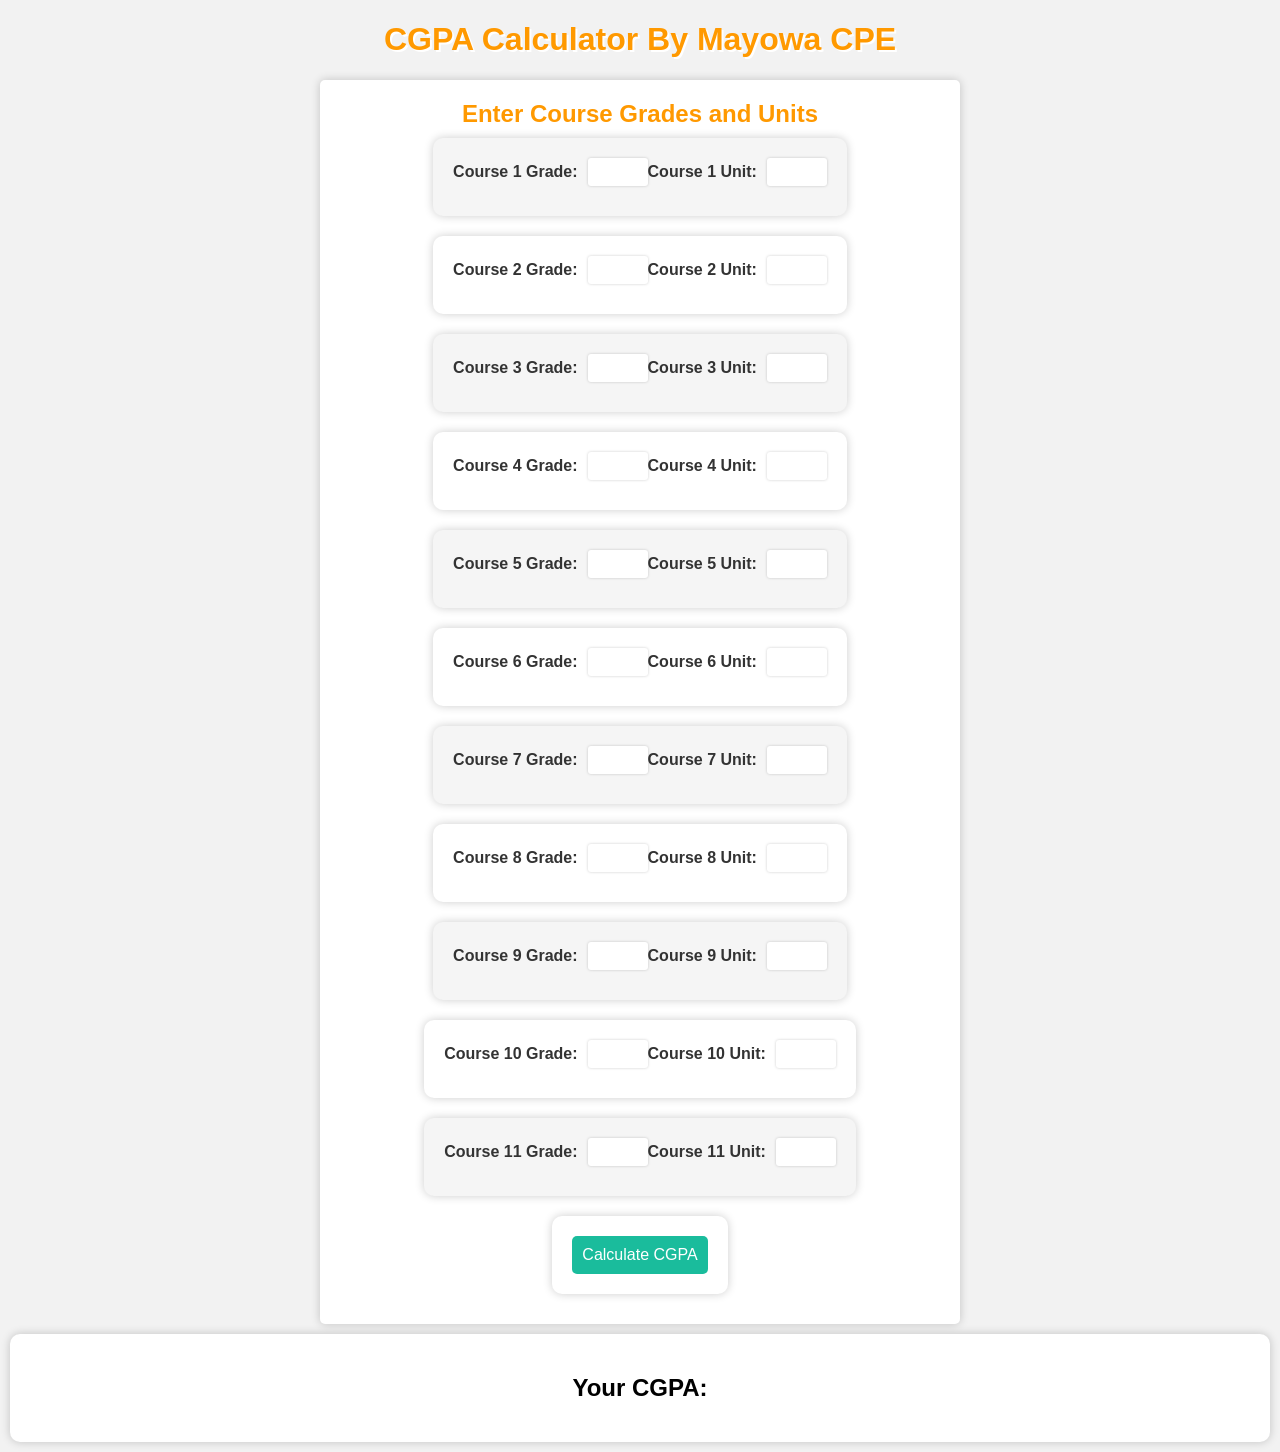
<file: index.html>
<!DOCTYPE html>
<html>

<head>
  <link rel="stylesheet" href="styles.css">
  <title>CGPA Calculator By Mayowa CPE</title>
  <style>
    body {
      font-family: Arial, sans-serif;
      margin: 0;
      padding: 0;
      background-color: #f2f2f2;
    }

    form {
      max-width: 600px;
      margin: 0 auto;
      padding: 20px;
      background-color: #fff;
      box-shadow: 0 0 10px rgba(0, 0, 0, 0.2);
      border-radius: 5px;
    }

    h1 {
      text-align: center;
      color: #ff9900;
      text-shadow: 2px 2px #fff;
    }

    fieldset {
      border: none;
      padding: 0;
      margin: 0;
    }

    legend {
      font-size: 24px;
      font-weight: bold;
      color: #ff9900;
    }

    label {
      display: block;
      margin-bottom: 10px;
      font-weight: bold;
      color: #666;
    }

    input[type="number"] {
      padding: 5px;
      border: none;
      border-radius: 3px;
      box-shadow: 0 0 3px rgba(0, 0, 0, 0.2);
      margin-bottom: 10px;
      font-size: 16px;
      width: 100px;
      text-align: center;
      color: #333;
    }

    input[type="number"]:focus {
      outline: none;
      box-shadow: 0 0 5px #ff9900;
    }

    button[type="button"] {
      background-color: #ff9900;
      color: #fff;
      border: none;
      padding: 10px 20px;
      font-size: 18px;
      font-weight: bold;
      border-radius: 5px;
      box-shadow: 0 0 5px rgba(0, 0, 0, 0.2);
      cursor: pointer;
      transition: all 0.2s ease;
    }

    button[type="button"]:hover {
      background-color: #ffcc33;
      box-shadow: 0 0 10px rgba(0, 0, 0, 0.3);
    }

    #result {
      margin-top: 20px;
      text-align: center;
      font-size: 24px;
      font-weight: bold;
      color: #ff9900;
    }
  </style>
</head>

<body>
  <h1>CGPA Calculator By Mayowa CPE</h1>
  <form id="e-form">
    <legend>Enter Course Grades and Units</legend>
    <div>
      <label for="course1">Course 1 Grade:</label>
      <input type="number" class="course-grade" name="course1" min="0" max="100" required>
      <label for="unit1">Course 1 Unit:</label>
      <input type="number" class="unit" min="0" max="10" required>
    </div>
    <div>
      <label for="course2">Course 2 Grade:</label>
      <input type="number" class="course-grade" name="course2" min="0" max="100" required>
      <label for="unit2">Course 2 Unit:</label>
      <input type="number"class="unit" min="0" max="10" required>
  </div>
  <div>
    <label for="course3">Course 3 Grade:</label>
    <input type="number" class="course-grade" name="course3" min="0" max="100">
    <label for="unit3">Course 3 Unit:</label>
    <input type="number" class="unit" min="0" max="10">
  </div>
  <div>
    <label for="course4">Course 4 Grade:</label>
    <input type="number" class="course-grade" name="course4" min="0" max="100">
    <label for="unit4">Course 4 Unit:</label>
    <input type="number" class="unit" min="0" max="10">
  </div>
  <div>
    <label for="course5">Course 5 Grade:</label>
    <input type="number" class="course-grade" name="course5" min="0" max="100">
    <label for="unit5">Course 5 Unit:</label>
    <input type="number" class="unit" min="0" max="10">
  </div>
  <div>
    <label for="course6">Course 6 Grade:</label>
    <input type="number" class="course-grade" name="course6" min="0" max="100">
    <label for="unit6">Course 6 Unit:</label>
    <input type="number" class="unit" min="0" max="10">
  </div>
  <div>
    <label for="course7">Course 7 Grade:</label>
    <input type="number" class="course-grade" name="course7" min="0" max="100">
    <label for="unit7">Course 7 Unit:</label>
    <input type="number" class="unit" min="0" max="10">
  </div>
  <div>
    <label for="course8">Course 8 Grade:</label>
    <input type="number" class="course-grade" name="course8" min="0" max="100">
    <label for="unit8">Course 8 Unit:</label>
    <input type="number" class="unit" min="0" max="10">
  </div>
  <div>
    <label for="course9">Course 9 Grade:</label>
    <input type="number" class="course-grade" name="course9" min="0" max="100">
    <label for="unit9">Course 9 Unit:</label>
    <input type="number" class="unit" min="0" max="10">
  </div>
  <div>
    <label for="course10">Course 10 Grade:</label>
    <input type="number" class="course-grade" name="course10" min="0" max="100">
    <label for="unit10">Course 10 Unit:</label>
    <input type="number" class="unit" min="0" max="10">
  </div>
    <div>
      <label for="">Course 11 Grade:</label>
      <input type="number" class="course-grade" name="" min="0" max="100">
      <label for="unit11">Course 11 Unit:</label>
      <input type="number" class="unit" name="unit11" min="0" max="10">
    </div>

    <!-- Submit button -->
    <div>
      <button id="calculate-button">Calculate CGPA</button>
    </div>

  </form>

  <!-- Output section -->
  <div class="output">
    <h2>Your CGPA:</h2>
    <p id="result"></p>
  </div>

  <!-- <script src="app.js"></script> -->
  <script src="script.js"></script>
</body>

</html>
</file>
<file: styles.css>
body {
    background-color: #f5f5f5;
    font-family: Arial, sans-serif;
  }
  
  .container {
    margin: 0 auto;
    max-width: 800px;
    padding: 20px;
    background-color: #fff;
    border-radius: 10px;
    box-shadow: 0 0 10px rgba(0, 0, 0, 0.2);
  }
  
  h1 {
    text-align: center;
    color: #333;
    text-shadow: 1px 1px #ccc;
  }
  
  form {
    display: flex;
    flex-direction: column;
    justify-content: center;
    align-items: center;
  }
  
  div label {
    margin-right: 10px;
    color: #333;
    font-weight: bold;
  }
  
  div input[type=number] {
    width: 50px;
    padding: 5px
}

div {
margin: 10px;
display: flex;
justify-content: center;
align-items: center;
background-color: #fff;
border-radius: 10px;
box-shadow: 0 0 10px rgba(0, 0, 0, 0.2);
padding: 20px;
}

div:nth-child(even) {
background-color: #f5f5f5;
}

button {
background-color: #1abc9c;
border: none;
color: #fff;
padding: 10px;
border-radius: 5px;
font-size: 16px;
cursor: pointer;
}

button:hover {
background-color: #16a085;
}

#result {
margin-top: 20px;
font-size: 24px;
font-weight: bold;
text-align: center;
color: #333;
text-shadow: 1px 1px #ccc;
}
</file>
